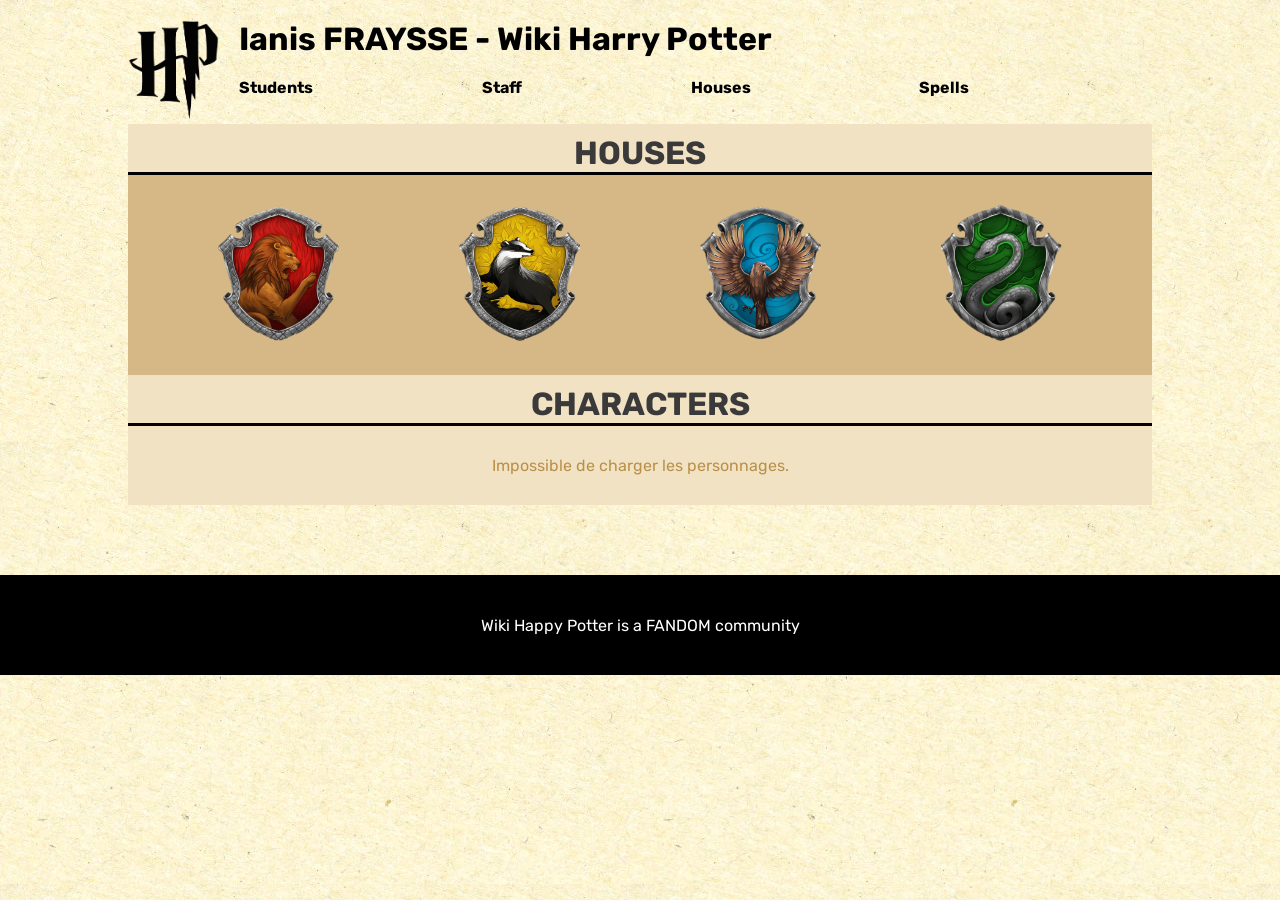
<file: index.html>
<!DOCTYPE html>
<html lang="en">
  <head>
    <meta charset="UTF-8" />
    <meta name="viewport" content="width=device-width, initial-scale=1.0" />
    <link rel="stylesheet" href="./css/style.css" />
     <title>Ianis FRAYSSE - Partiel Harry Potter</title>
  </head>
  <body>
    <header class="header">
      <div class="header__right">
        <img src="./images/logo/logo.png" alt="Logo Harry Potter" />
      </div>
      <div class="header__left">
        <h1>Ianis FRAYSSE - Wiki Harry Potter</h1>
        <ul>
          <li>Students</li>
          <li>Staff</li>
          <li>Houses</li>
          <li>Spells</li>
        </ul>
        <img class="header__burger" src="./images/menu.png" alt="Menu" srcset="" />
      </div>
    </header>
    <main>
      <section>
        <h3>HOUSES</h3>
        <div class="houses">
          <div data-house="Gryffindor"><img src="images/logo/Gryffindor.png" alt="Gryffindor"></div>
          <div data-house="Hufflepuff"><img src="images/logo/Hufflepuff.png" alt="Hufflepuff"></div>
          <div data-house="Ravenclaw"><img src="images/logo/Ravenclaw.png" alt="Ravenclaw"></div>
          <div data-house="Slytherin"><img src="images/logo/Slytherin.png" alt="Slytherin"></div>
        </div>
      </section>
      <section>
        <h3>Characters</h3>
        <div class="characters"></div>
      </section>
    </main>
    <footer>
      <p>Wiki Happy Potter is a FANDOM community</p>
    </footer>
    <script src="./js/menu.js"></script>
    <script src="./js/script.js"></script>
  </body>
</html>
</file>
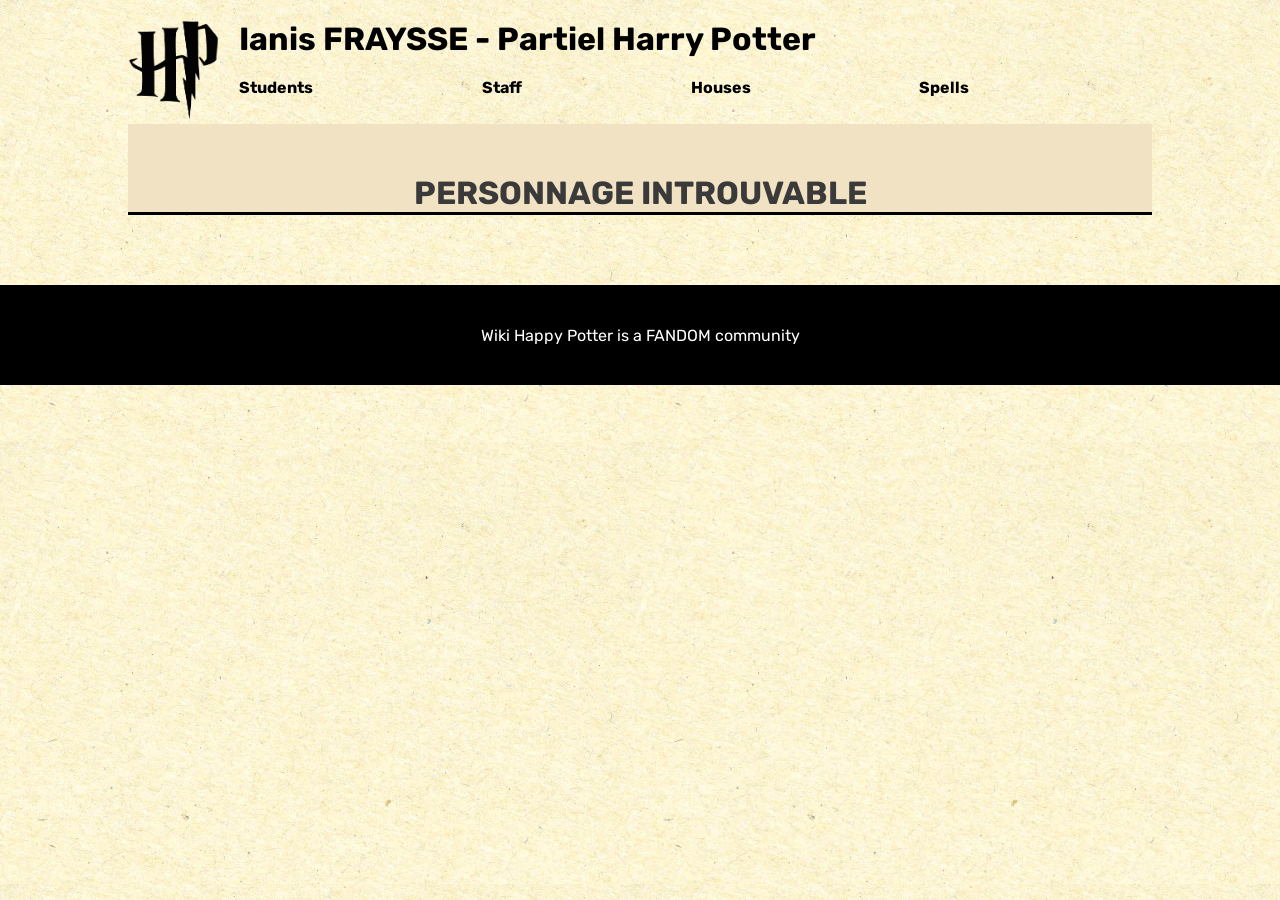
<file: details.html>
<!DOCTYPE html>
<html lang="en">
  <head>
    <meta charset="UTF-8" />
    <meta name="viewport" content="width=device-width, initial-scale=1.0" />
    <link rel="stylesheet" href="./css/style.css" />
    <title>Ianis FRAYSSE - Partiel Harry Potter</title>
  </head>
  <body class="page_perso">
    <header class="header">
      <div class="header__right">
        <a href="index.html">
          <img src="./images/logo/logo.png" alt="Logo Harry Potter" />
        </a>
      </div>
      <div class="header__left">
        <h1>Ianis FRAYSSE - Partiel Harry Potter</h1>
        <ul>
          <li>Students</li>
          <li>Staff</li>
          <li>Houses</li>
          <li>Spells</li>
        </ul>
        <img class="header__burger" src="./images/menu.png" alt="Menu" srcset="" />
      </div>
    </header>
    <main>
      <section>
        <h3 id="perso-nom">Chargement…</h3>
        <div class="perso">
          <figure class="perso__left">
            <img id="perso-image" src="./images/troll.jpg" alt="" />
            <figcaption id="perso-acteur"></figcaption>
          </figure>
          <div class="perso__right" id="perso-infos"></div>
        </div>
      </section>
      <section class="house__perso" id="perso-maison">
        <img src="" alt="" />
      </section>
    </main>
    <footer>
      <p>Wiki Happy Potter is a FANDOM community</p>
    </footer>
    <script src="./js/menu.js"></script>
    <script src="./js/details.js"></script>
  </body>
</html>
</file>
<file: css/style.css>
:root {
  --light: #fff6e6;
  --beige: #f1e2c4;
  --darkGrey: #3a3a3a;
  --gold: #b99049;
  --red: #b71713;
  --green: #124b10;
  --blue: #078cb1;
  --yellow: #e1b50c;
}

@font-face {
  font-family: "Rubik";
  src: url("./../font/Rubik-Regular.ttf");
}
@font-face {
  font-family: "Rubik";
  src: url("./../font/Rubik-Bold.ttf");
  font-weight: bold;
}
* {
  margin: 0;
  padding: 0;
}

body {
  background: url("./../images/bgHP.webp") repeat;
  font-family: "Rubik";
}

main {
  background-color: var(--beige);
  max-width: 1024px;
  margin: auto;
  margin-bottom: 70px;
}
main h3 {
  text-transform: uppercase;
  border-bottom: 3px solid black;
  text-align: center;
  color: var(--DarkGrey, #3a3a3a);
  text-align: center;
  font-family: Rubik;
  font-size: 32px;
  font-style: normal;
  font-weight: 700;
  line-height: normal;
  padding-top: 10px;
}
main h2 {
  color: var(--DarkGrey, #3a3a3a);
  text-align: center;
  font-family: Roboto;
  font-size: 40px;
  font-style: normal;
  font-weight: 400;
  line-height: normal;
  margin-bottom: 54px;
}

footer {
  background-color: #000;
  height: 100px;
  display: flex;
  justify-content: center;
  align-items: center;
}
footer p {
  text-align: center;
  color: #fff;
}

.header h1 {
  margin-bottom: 20px;
}
.header {
  display: flex;
  max-width: 1024px;
  margin: auto;
  margin-top: 20px;
}
.header__right img {
  height: 100px;
  margin-right: 20px;
}
.header__left {
  width: 100%;
}
.header__left ul {
  display: flex;
  justify-content: space-between;
  width: 80%;
}
.header__left ul li {
  list-style: none;
  font-weight: bold;
}
.header__left img {
  display: none;
}

.houses {
  display: flex;
  justify-content: space-around;
  background: rgba(185, 144, 73, 0.5);
  padding: 30px;
  flex-wrap: wrap;
}
.houses > div {
  border-radius: 140px;
  width: 140px;
  height: 140px;
  text-align: center;
  cursor: pointer;
  transition: transform 0.3s ease;
}
.houses > div:hover {
  background: #fff6e6;
  transform: scale(1.1);
}
.houses img {
  width: 121px;
  height: 136px;
}

.characters {
  display: flex;
  justify-content: space-around;
  flex-wrap: wrap;
  padding: 30px;
}
.characters > div {
  padding: 30px;
}
.characters a {
  text-decoration: none;
}
.characters img {
  width: 150px;
  height: 150px;
  border-radius: 150px;
  border: 8px solid var(--Gold, #b99049);
  box-shadow: 0px 4px 4px 0px rgba(0, 0, 0, 0.25);
  object-fit: cover;
  transition: transform 0.3s ease, border-color 0.3s ease;
}
.characters img:hover {
  transform: scale(1.1);
}
.characters p {
  text-align: center;
  color: var(--Gold, #b99049);
}
.characters .gryffindor img:hover {
  border-color: var(--red);
}
.characters .slytherin img:hover {
  border-color: var(--green);
}
.characters .ravenclaw img:hover {
  border-color: var(--blue);
}
.characters .hufflepuff img:hover {
  border-color: var(--yellow);
}

.mort {
  filter: grayscale(100%);
}

/* PAGE PERSO */
.page_perso h3 {
  padding: 50px 50px 0 50px;
}
.page_perso .perso {
  background: rgba(185, 144, 73, 0.5);
  padding: 50px;
  display: flex;
}
.page_perso .perso__right {
  display: flex;
  flex-direction: column;
  justify-content: space-between;
  width: 100%;
}
.page_perso .perso__right > div {
  display: flex;
  justify-content: space-around;
}
.page_perso .perso__right p.attr {
  font-weight: bold;
}
.page_perso figure {
  width: 215px;
  margin-right: 120px;
}
.page_perso figure img {
  width: 100%;
}
.page_perso figure figcaption {
  background: rgba(255, 255, 255, 0.5);
  display: flex;
  align-items: center;
  height: 66px;
  justify-content: center;
  font-size: 20px;
}
.page_perso .house__perso {
  display: flex;
  justify-content: center;
  align-items: center;
}

@media screen and (max-width: 425px) {
  header {
    width: 90%;
    flex-wrap: wrap;
    align-items: center;
  }
  header ul {
    display: none !important;
  }
  header h1 {
    order: 1;
    width: 100%;
    margin: 15px 0 0;
    text-align: center;
    font-size: 22px;
  }
  header ul.open {
    display: flex !important;
    flex-direction: column;
    gap: 15px;
    align-items: center;
    order: 2;
    width: 100vw;
    flex-shrink: 0;
    margin-left: calc(50% - 50vw);
    margin-top: 20px;
    box-sizing: border-box;
    padding: 20px 30px;
    background: var(--light);
    box-shadow: 0px 4px 4px 0px rgba(0, 0, 0, 0.25);
  }
  header .header__left {
    display: contents;
  }
  header .header__left img {
    display: block !important;
    height: 70px;
    margin-left: auto;
    cursor: pointer;
  }
  .houses {
    flex-direction: column;
    align-content: space-around;
  }
  .page_perso .perso {
    flex-direction: column;
    align-items: center;
    gap: 30px;
    padding: 30px 20px;
  }
  .page_perso figure {
    margin-right: 0;
  }
  .page_perso .perso__right {
    gap: 15px;
  }
  .page_perso .house__perso {
    padding: 30px 0;
  }
  .page_perso .house__perso img {
    width: 150px;
  }
}

/*# sourceMappingURL=style.css.map */
</file>
